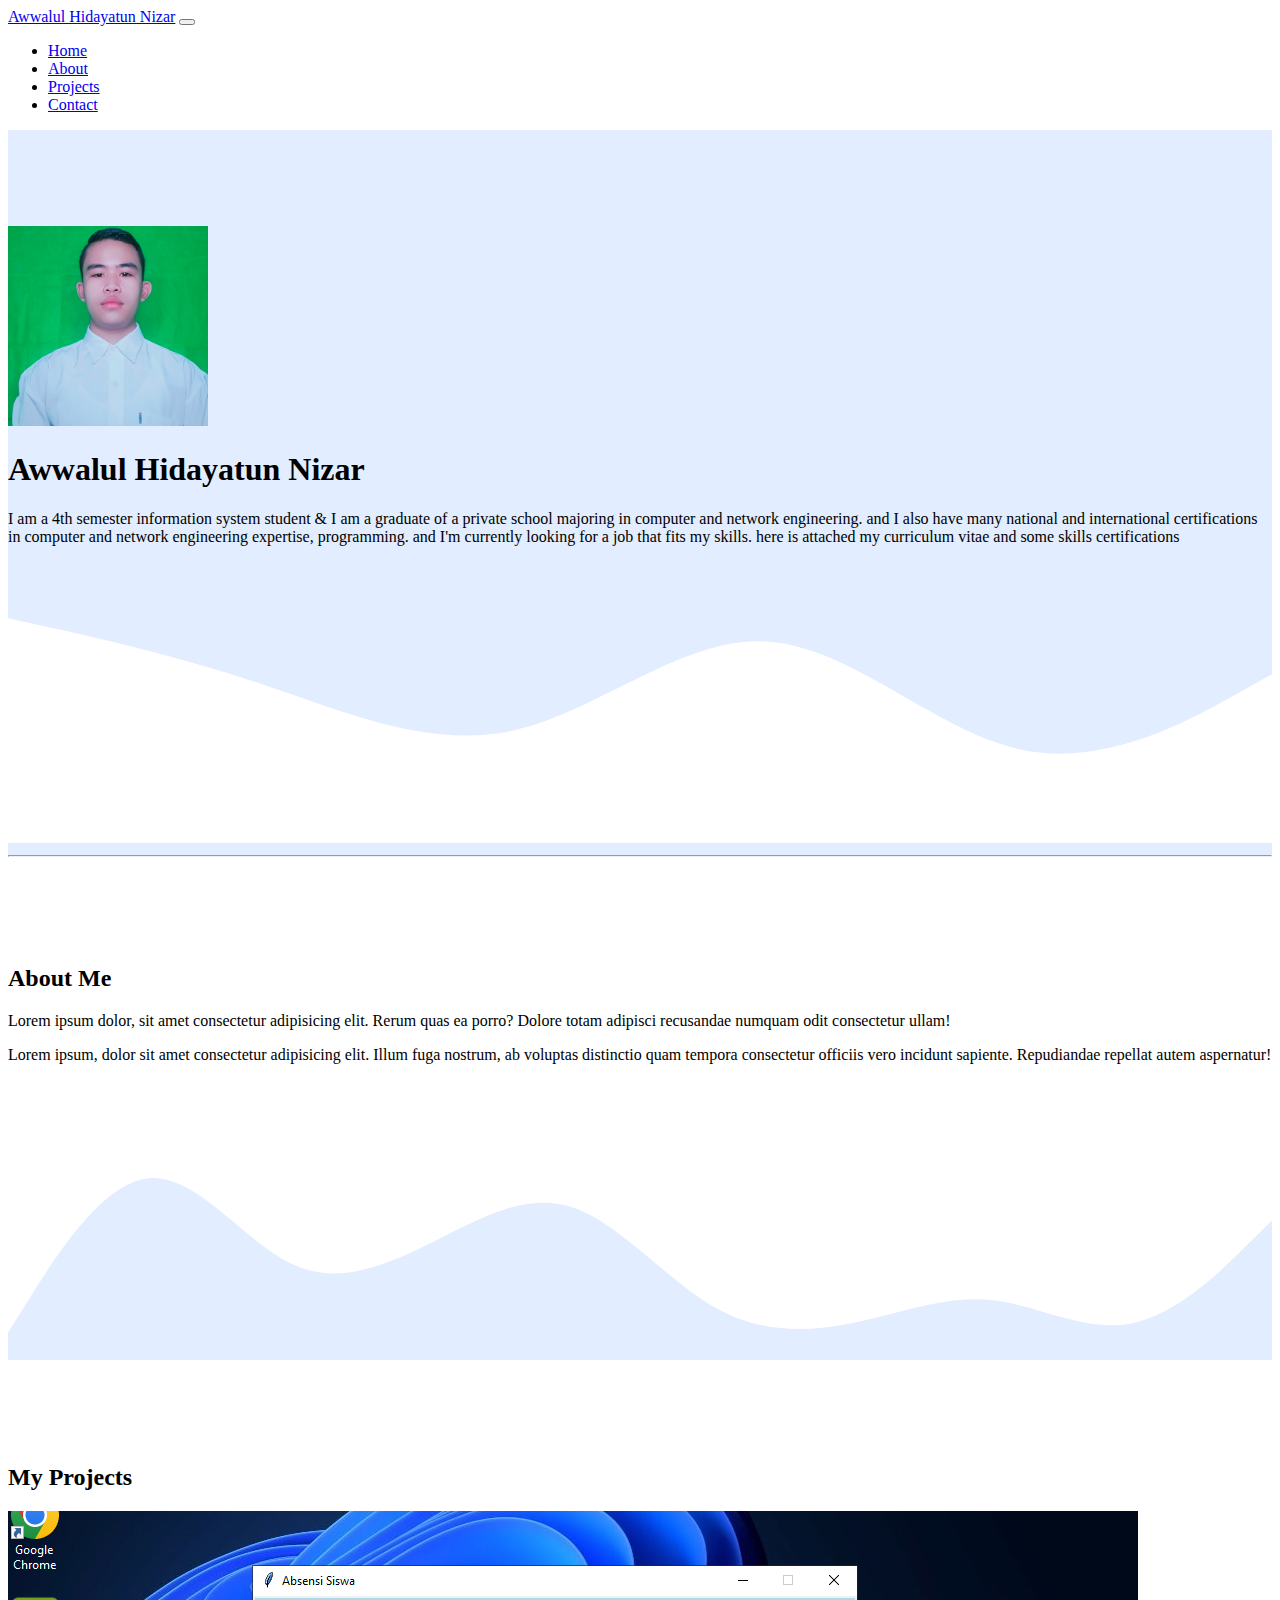
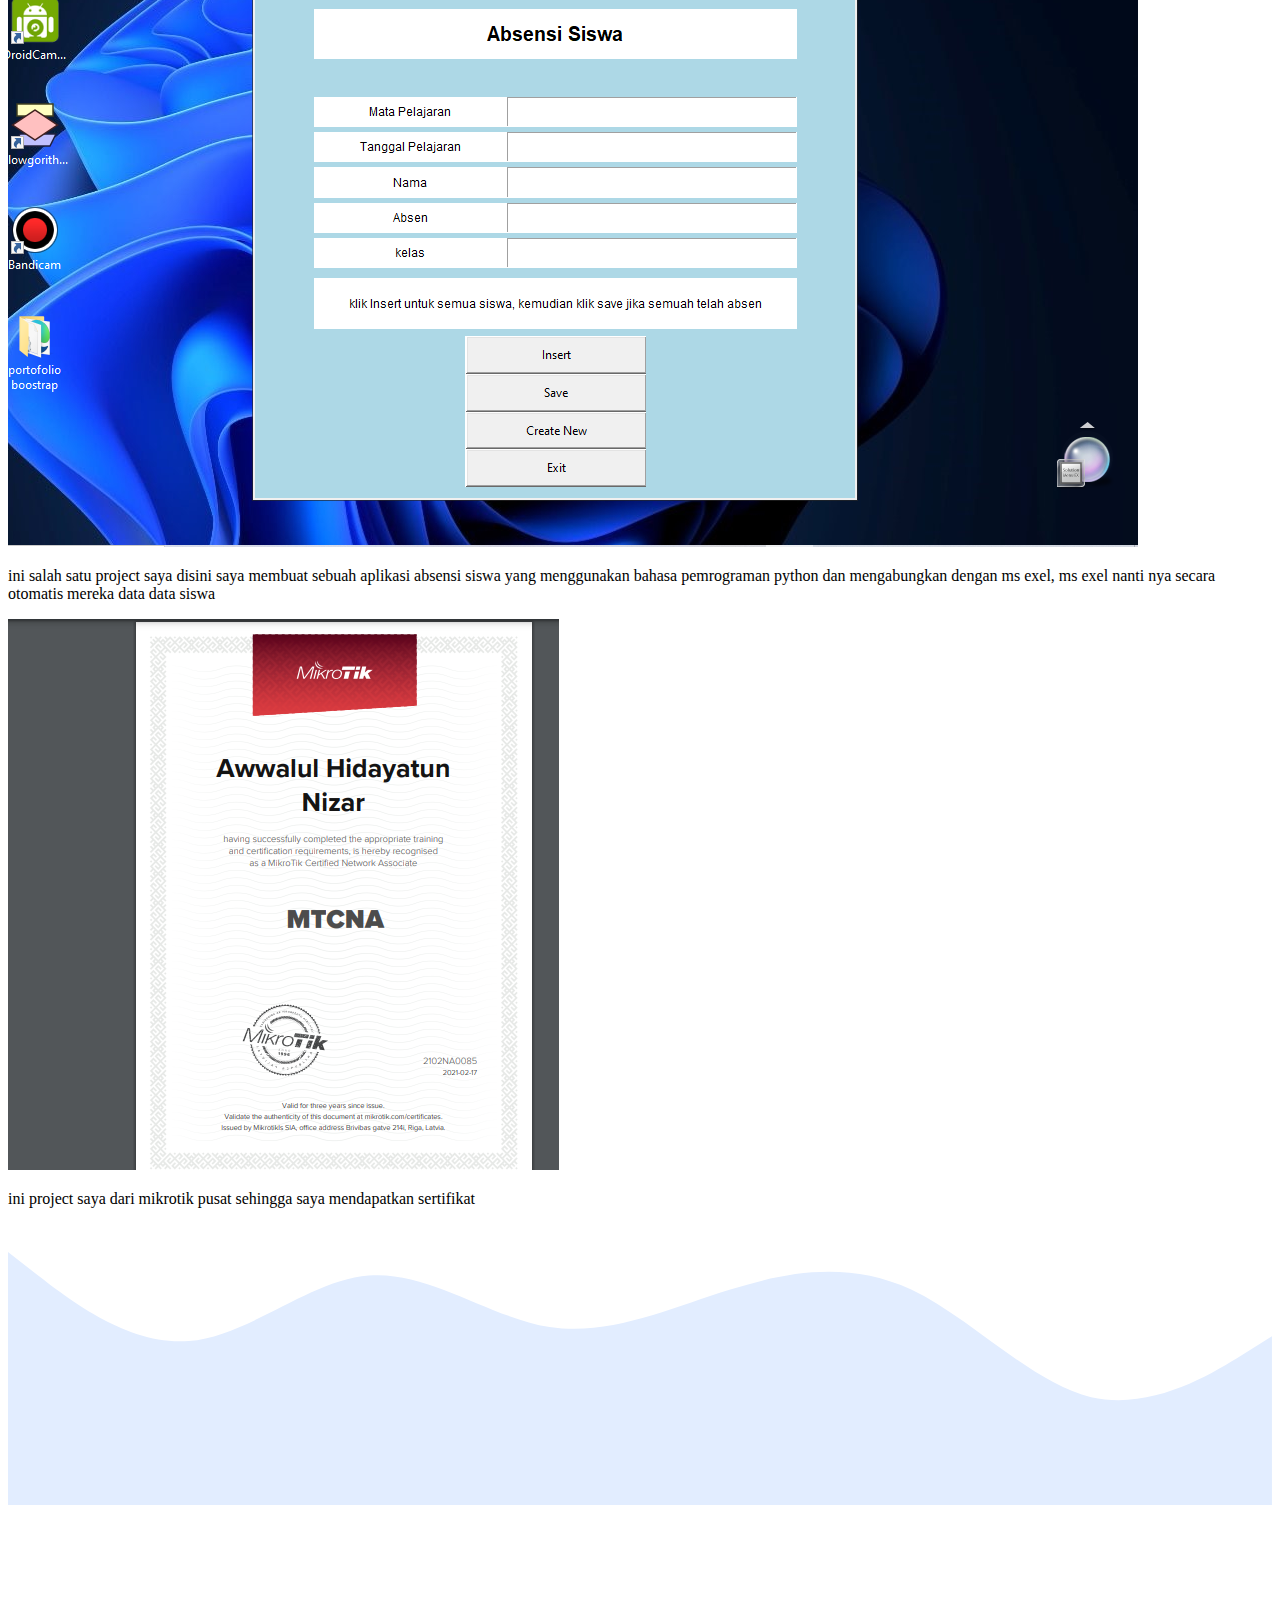
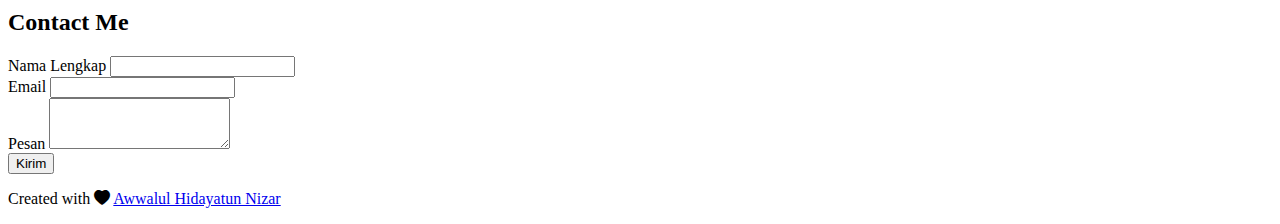
<file: index.html>
<!DOCTYPE html>
<html lang="en">
  <head>
    <meta charset="utf-8" />
    <meta name="viewport" content="width=device-width, initial-scale=1" />
    <title>my portofolio |Awwalul Hidayatun Nizar</title>
    <link rel="stylesheet" href="https://cdn.jsdelivr.net/npm/bootstrap-icons@1.10.4/font/bootstrap-icons.css">

    <link rel="stylesheet" href="style.css" />
    <nav class="navbar navbar-expand-lg navbar-dark bg-primary shadow-sm fixed-top">
      <div class="container">
        <a class="navbar-brand" href="#">Awwalul Hidayatun Nizar</a>
        <button class="navbar-toggler" type="button" data-bs-toggle="collapse" data-bs-target="#navbarNav" aria-controls="navbarNav" aria-expanded="false" aria-label="Toggle navigation">
          <span class="navbar-toggler-icon"></span>
        </button>
        <div class="collapse navbar-collapse" id="navbarNav">
          <ul class="navbar-nav ms-auto">
            <li class="nav-item">
              <a class="nav-link active" aria-current="page" href="#home">Home</a>
            </li>
            <li class="nav-item">
              <a class="nav-link" href="#about">About</a>
            </li>
            <li class="nav-item">
              <a class="nav-link" href="#Projects">Projects</a>
            </li>
            <li class="nav-item">
              <a class="nav-link" href="#contact">Contact</a>
            </li>
          </ul>
        </div>
      </div>
    </nav>

    <section class="jumbotron text-center">
      <img src="img/nizar.jpg" alt="Awwalul Hidayatun Nizar" width="200" class="rounded-circle img-thumbnail" />
      <h1 class="display-4">Awwalul Hidayatun Nizar</h1>
      <p class="lead">
        I am a 4th semester information system student & I am a graduate of a private school majoring in computer and network engineering. and I also have many national and international certifications in computer and network engineering
        expertise, programming. and I'm currently looking for a job that fits my skills. here is attached my curriculum vitae and some skills certifications
      </p>
      <svg xmlns="http://www.w3.org/2000/svg" viewBox="0 0 1440 320">
        <path
          fill="#ffffff"
          fill-opacity="1"
          d="M0,64L48,74.7C96,85,192,107,288,138.7C384,171,480,213,576,192C672,171,768,85,864,90.7C960,96,1056,192,1152,213.3C1248,235,1344,181,1392,154.7L1440,128L1440,320L1392,320C1344,320,1248,320,1152,320C1056,320,960,320,864,320C768,320,672,320,576,320C480,320,384,320,288,320C192,320,96,320,48,320L0,320Z"
        ></path>
      </svg>
      <hr class="my-4" />
    </section>

    
    <section id="about">
      <div class="container">
        <div class="row text-center">
          <div class="col">
            <h2>About Me</h2>
          </div>
        </div>
        <div class="row justify-content-center"></div>
        <div class="col">
          <p>Lorem ipsum dolor, sit amet consectetur adipisicing elit. Rerum quas ea porro? Dolore totam adipisci recusandae numquam odit consectetur ullam!</p>
        </div>
        <div class="col">
          <p>Lorem ipsum, dolor sit amet consectetur adipisicing elit. Illum fuga nostrum, ab voluptas distinctio quam tempora consectetur officiis vero incidunt sapiente. Repudiandae repellat autem aspernatur!</p>
        </div>
      </div>
      <svg xmlns="http://www.w3.org/2000/svg" viewBox="0 0 1440 320">
        <path
          fill="#e2edff"
          fill-opacity="1"
          d="M0,288L26.7,245.3C53.3,203,107,117,160,112C213.3,107,267,181,320,208C373.3,235,427,213,480,186.7C533.3,160,587,128,640,144C693.3,160,747,224,800,256C853.3,288,907,288,960,277.3C1013.3,267,1067,245,1120,250.7C1173.3,256,1227,288,1280,277.3C1333.3,267,1387,213,1413,186.7L1440,160L1440,320L1413.3,320C1386.7,320,1333,320,1280,320C1226.7,320,1173,320,1120,320C1066.7,320,1013,320,960,320C906.7,320,853,320,800,320C746.7,320,693,320,640,320C586.7,320,533,320,480,320C426.7,320,373,320,320,320C266.7,320,213,320,160,320C106.7,320,53,320,27,320L0,320Z"
        ></path>
      </svg>
    </section>
    <!-- akhir about -->
    <section id="Projects">
      <div class="container">
        <div class="row text-center">
          <div class="col">
            <h2>My Projects</h2>
          </div>
        </div>
        <div class="row">
          <div class="col-md-4">
            <div class="card">
              <img src="img/projects/absensi.png" class="card-img-top" alt="Projects 1" />
              <div class="card-body">
                <p class="card-text">
                  ini salah satu project saya disini saya membuat sebuah aplikasi absensi siswa yang menggunakan bahasa pemrograman python dan mengabungkan dengan ms exel, ms exel nanti nya secara otomatis mereka data data siswa
                </p>
                <div class="row">
                  <div class="col-md-4">
                    <div class="card">
                      <img src="img/projects/mtcna.png" class="card-img-top" alt="Projects " />
                      <div class="card-body">
                        <p class="card-text">
                          ini project saya dari mikrotik pusat sehingga saya mendapatkan sertifikat
                        </p>
              </div>
            </div>
          </div>
        </div>
      </div>
      <svg xmlns="http://www.w3.org/2000/svg" viewBox="0 0 1440 320"><path fill="#e2edff" fill-opacity="1" d="M0,32L34.3,58.7C68.6,85,137,139,206,133.3C274.3,128,343,64,411,58.7C480,53,549,107,617,117.3C685.7,128,754,96,823,74.7C891.4,53,960,43,1029,74.7C1097.1,107,1166,181,1234,197.3C1302.9,213,1371,171,1406,149.3L1440,128L1440,320L1405.7,320C1371.4,320,1303,320,1234,320C1165.7,320,1097,320,1029,320C960,320,891,320,823,320C754.3,320,686,320,617,320C548.6,320,480,320,411,320C342.9,320,274,320,206,320C137.1,320,69,320,34,320L0,320Z"></path></svg>
    </section>
     
    <section id="contact">
      <div class="container">
        <div class="row text-center mb-3">
          <div class="col">
            <h2>Contact Me</h2>
          </div>
        </div>
        <div class="row justify-content-center">
          <div class="col-md-6">
            <form>
              <div class="mb-3">
                <label for="name" class="form-label">Nama Lengkap</label>
                <input type="text" class="form-control" id=name aria-describedby="name" />
              </div>
              <div class="mb-3">
                <label for="email" class="form-label">Email</label>
                <input type="email" class="form-control" id="email" aria-describedby="email"/>
              </div>
              <div class="mb-3">
                <label for="pesan" class="form-label">Pesan</label>
                <textarea class="form-control" id="pesan" rows="3"></textarea>
              </div>
              <button type="submit" class="btn btn-primary">Kirim</button>
            </form>
          </div>
        </div>
      </div>
    </section>
    <footer class="bg-primary text-white text-center">
      <p>Created with <i class="bi bi-heart-fill text-danger"></i> <a href="https://www.instagram.com/awwalul_hn/" class="text-white fw-bold">Awwalul Hidayatun Nizar</a></p>
    </footer>
    <link href="https://cdn.jsdelivr.net/npm/bootstrap@5.3.0-alpha3/dist/css/bootstrap.min.css" rel="stylesheet" integrity="sha384-KK94CHFLLe+nY2dmCWGMq91rCGa5gtU4mk92HdvYe+M/SXH301p5ILy+dN9+nJOZ" crossorigin="anonymous" />
  </head>
  <body id="home">
    <script src="https://cdn.jsdelivr.net/npm/bootstrap@5.3.0-alpha3/dist/js/bootstrap.bundle.min.js" integrity="sha384-ENjdO4Dr2bkBIFxQpeoTz1HIcje39Wm4jDKdf19U8gI4ddQ3GYNS7NTKfAdVQSZe" crossorigin="anonymous"></script>
  </body>
</html>
</file>
<file: style.css>
body {
  min-height: 2000px;
}
.jumbotron {
  padding-top: 6rem;
  background-color: #e2edff;
}

#projecs {
  background-color: #e2edff;
}

section {
  padding-top: 5rem;
}
</file>
